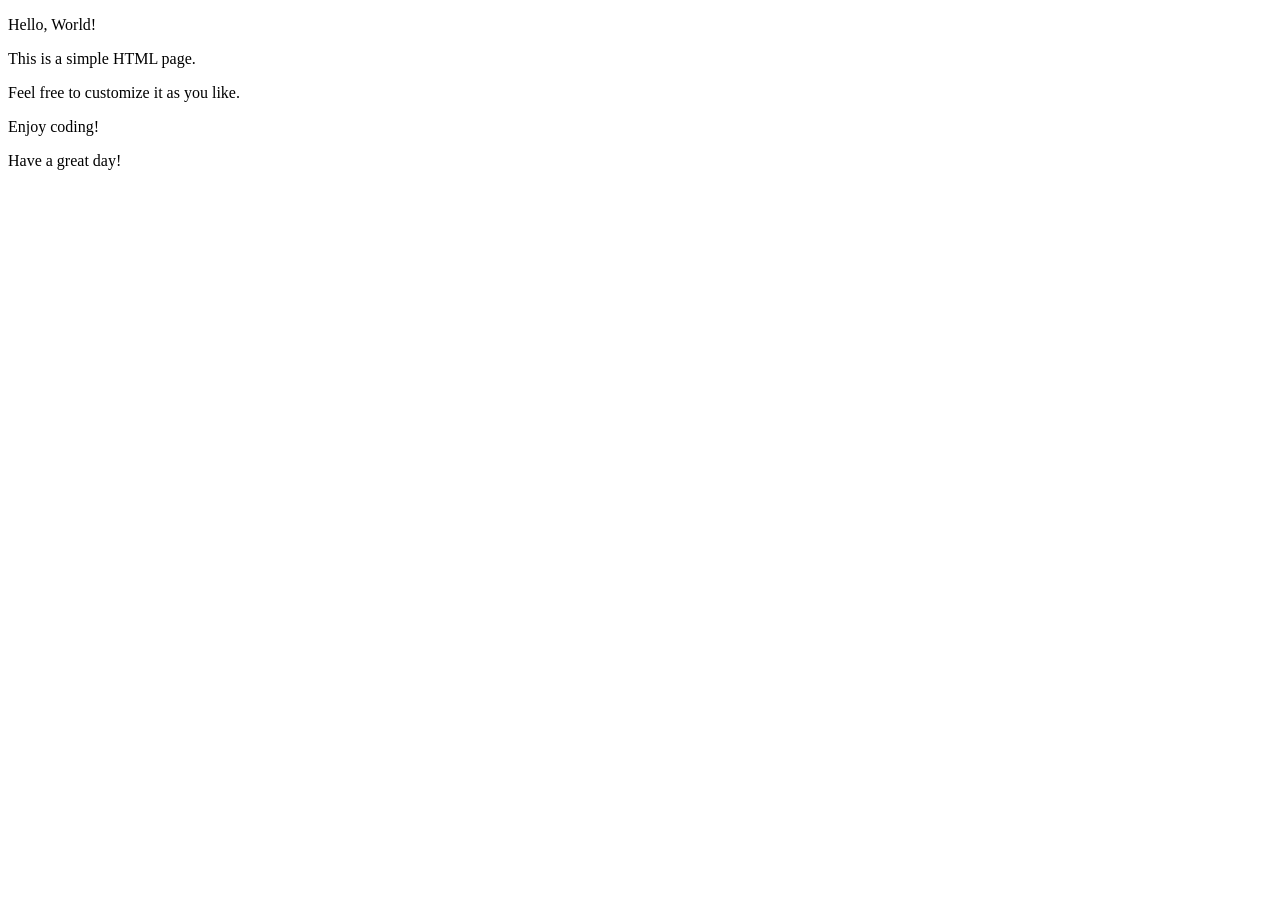
<file: lab_3/index.html>
<!DOCTYPE html>
<html lang="en">
<head>
    <meta charset="UTF-8">
    <meta name="viewport" content="width=device-width, initial-scale=1.0">
    <title>fsd lab</title>
    <link rel="icon" type="image/x-icon" href="./ff.png">

</head>
<body>
    <p>Hello, World!</p>
    <p>This is a simple HTML page.</p>
    <p>Feel free to customize it as you like.</p>
    <p>Enjoy coding!</p>
    <p>Have a great day!</p>
</body>
</html>
</file>
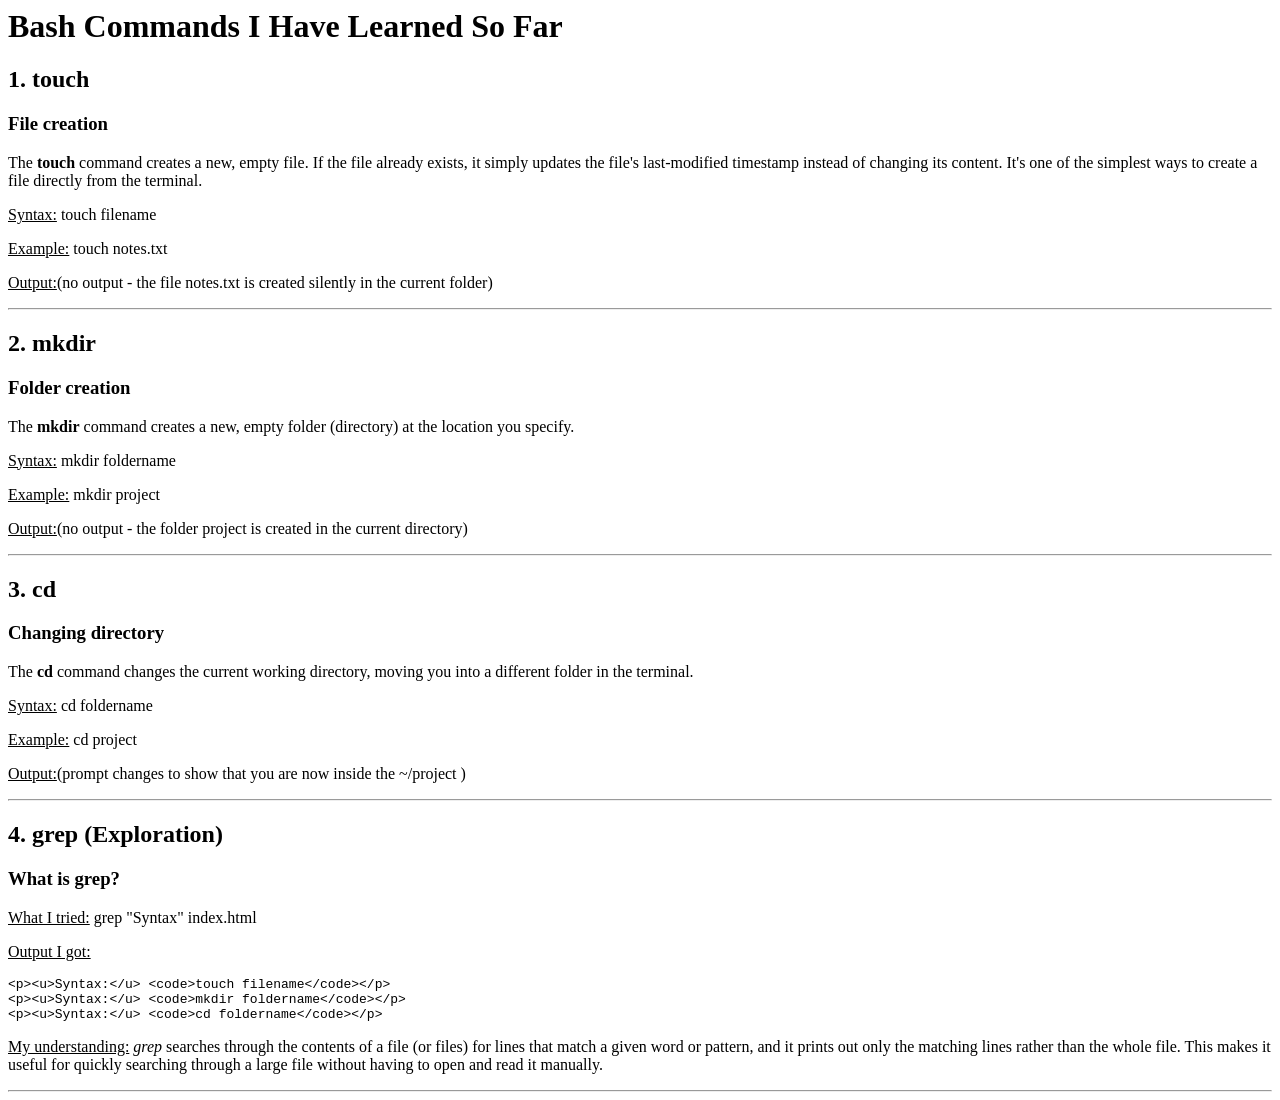
<file: 1.html>
<h1> <strong>Bash Commands I Have Learned So Far </strong></h1>
<body>
    <h2> 1. touch </h2>
    <h3> File creation </h3>
    <p> The <strong>touch</strong> command creates a new, empty file. If the file already exists, it simply updates the file's last-modified timestamp instead of changing its content. It's one of the simplest ways to create a file directly from the terminal. </p>
    <p><u>Syntax:</u> touch filename</p>
    <p><u>Example:</u> touch notes.txt</p>
    <p><u>Output:</u>(no output - the file notes.txt is created silently in the current folder) </p>
    <hr>
    <h2> 2. mkdir </h2>
    <h3> Folder creation </h3>
    <p> The <strong>mkdir</strong> command creates a new, empty folder (directory) at the location you specify. </p>
    <p><u>Syntax:</u> mkdir foldername</p>
    <p><u>Example:</u> mkdir project</p>
    <p><u>Output:</u>(no output - the folder project is created in the current directory) </p>
    <hr>
    <h2> 3. cd </h2>
    <h3> Changing directory </h3>
    <p> The <strong>cd</strong> command changes the current working directory, moving you into a different folder in the terminal. </p>
    <p><u>Syntax:</u> cd foldername</p>
    <p><u>Example:</u> cd project</p>
    <p><u>Output:</u>(prompt changes to show that you are now inside the ~/project ) </p>
    <hr>
    <h2> 4. grep (Exploration) </h2>
    <h3> What is grep? </h3>
    <p><u>What I tried:</u> grep "Syntax" index.html</p>
    <p><u>Output I got:</u><pre>
&lt;p&gt;&lt;u&gt;Syntax:&lt;/u&gt; &lt;code&gt;touch filename&lt;/code&gt;&lt;/p&gt;
&lt;p&gt;&lt;u&gt;Syntax:&lt;/u&gt; &lt;code&gt;mkdir foldername&lt;/code&gt;&lt;/p&gt;
&lt;p&gt;&lt;u&gt;Syntax:&lt;/u&gt; &lt;code&gt;cd foldername&lt;/code&gt;&lt;/p&gt;
</pre>

    
<p><u>My understanding:</u> <em>grep</em> searches through the contents of a file (or files) for lines that match a given word or pattern, and it prints out only the matching lines rather than the whole file. This makes it useful for quickly searching through a large file without having to open and read it manually.</p>

    <hr>
    </body>
</file>
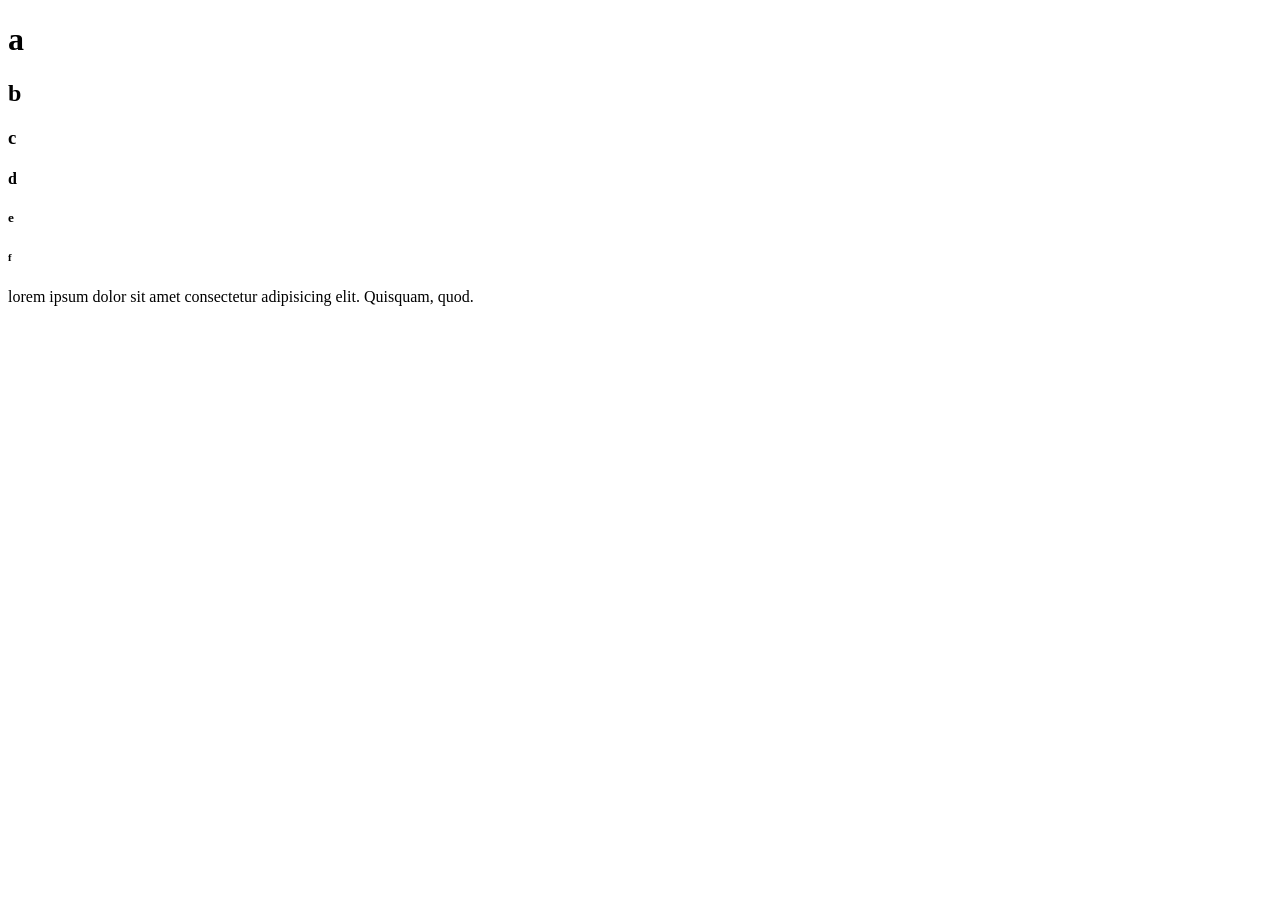
<file: fsd 7 sep/test1.html>
<!DOCTYPE html>
<html lang="en">
<head>
    <meta property="og:title" content="my day 2 session">
    <meta property="og:description" content="this is a simple webpage for my day 2 session">
    <meta property="og:image" content="https://encrypted-tbn0.gstatic.com/images?q=tbn:ANd9GcQ6vhOnXAD4zQwLpDe3GzqYMt3blrSgB4p6wddPy2s8qg&s=10">
    <meta property="og:url" content="https://www.example.com/my-day-2-session">
    <meta charset="UTF-8">
    <meta name="viewport" content="width=device-width, initial-scale=1.0">
    <title>bengio batch</title>
</head>
<body>
    <h1>a</h1>
    <h2>b</h2>
    <h3>c</h3>
    <h4>d</h4>
    <h5>e</h5>
    <h6>f</h6>
    <p>lorem ipsum dolor sit amet consectetur adipisicing elit. Quisquam, quod.</p>
</body>
</html>
</file>
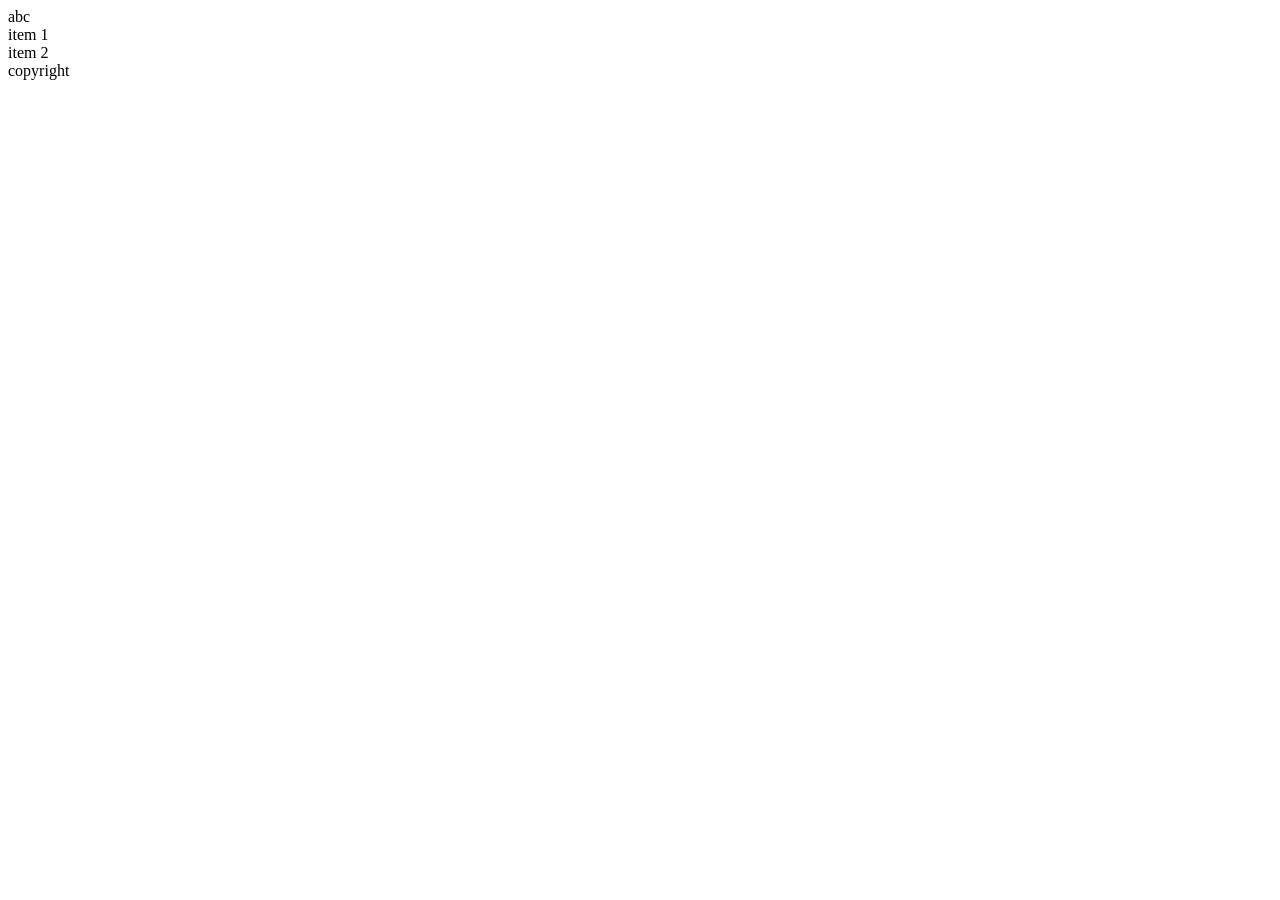
<file: fsd-10-sep/div.html>
<!DOCTYPE html>
<html lang="en">
<head>
    <meta charset="UTF-8">
    <meta name="viewport" content="width=device-width, initial-scale=1.0">
    <title>Document</title>
</head>
<body>
    <div>abc</div>
    <div>
        
        <div>item 1</div>
        <div>item 2</div>
    </div>
    <div>copyright</div>
</body>
</html>
</file>
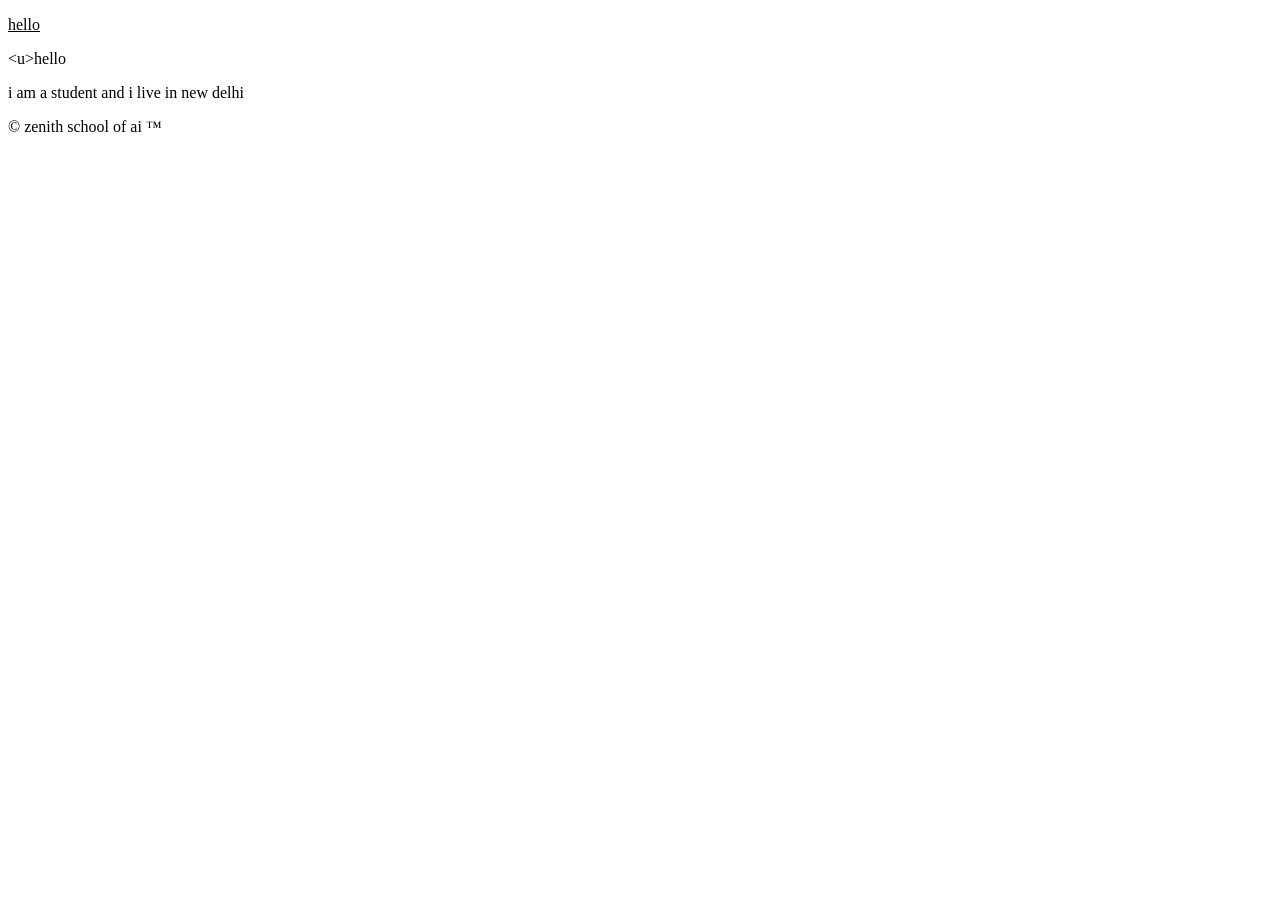
<file: fsd-10-sep/entities.html>
<!DOCTYPE html>
<html lang="en">
<head>
    <meta charset="UTF-8">
    <meta name="viewport" content="width=device-width, initial-scale=1.0">
    <title>Document</title>
</head>
<body>
    <p><u>hello</u></p>
    <p>&lt;u>hello</u></p>
    <p>i am a student and i live in new&nbsp;delhi</p>
    <footer>&copy; zenith school of ai &trade;</footer>
</body>
</html>
</file>
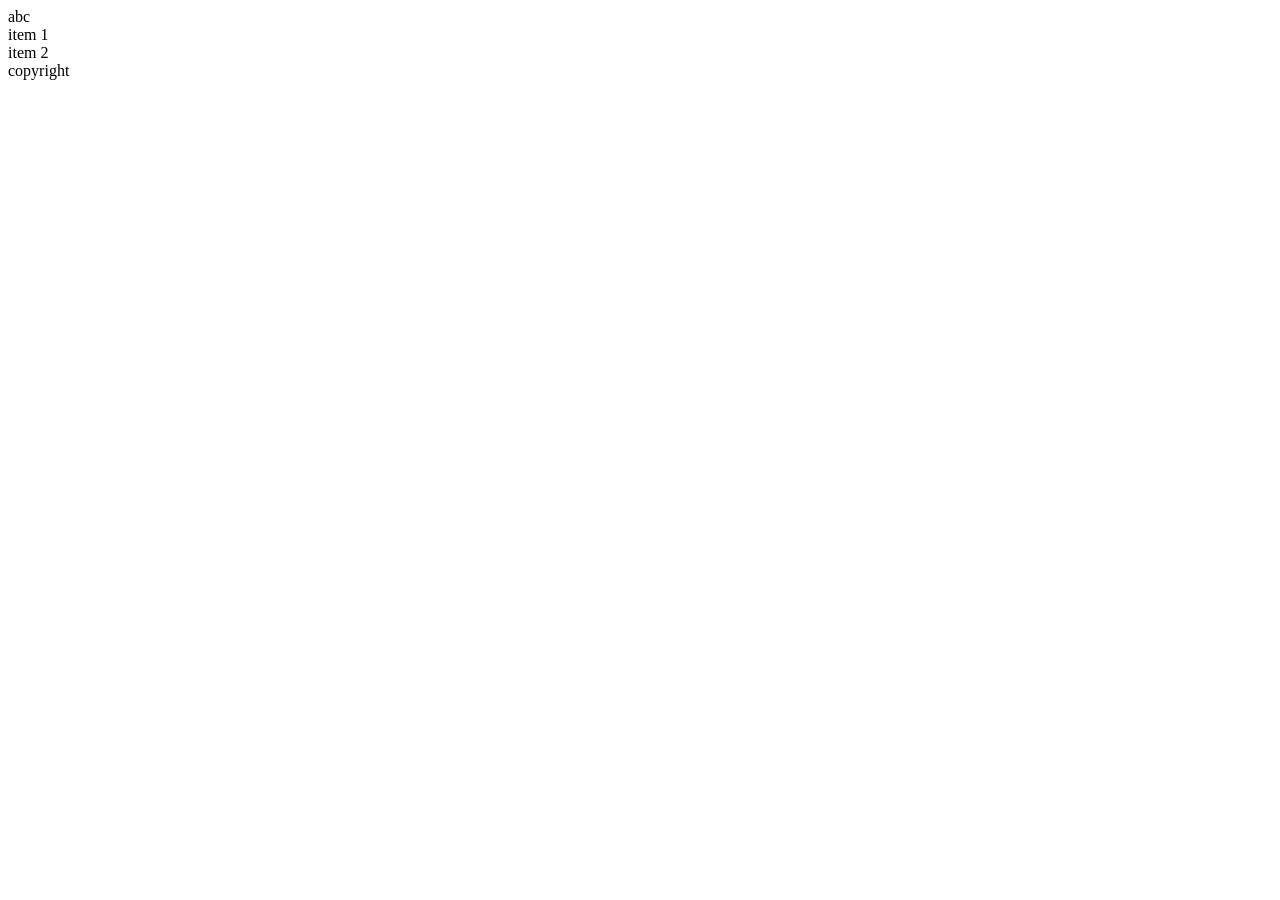
<file: fsd-10-sep/semantic.html>
<!DOCTYPE html>
<html lang="en">
<head>
    <meta charset="UTF-8">
    <meta name="viewport" content="width=device-width, initial-scale=1.0">
    <title>Document</title>
</head>
<body>
    <header>abc</header>
    <main>
            <section>item 1</section>
            <article>item 2</article>
    </main>
    <footer>copyright</footer>
</body>
</html>
</file>
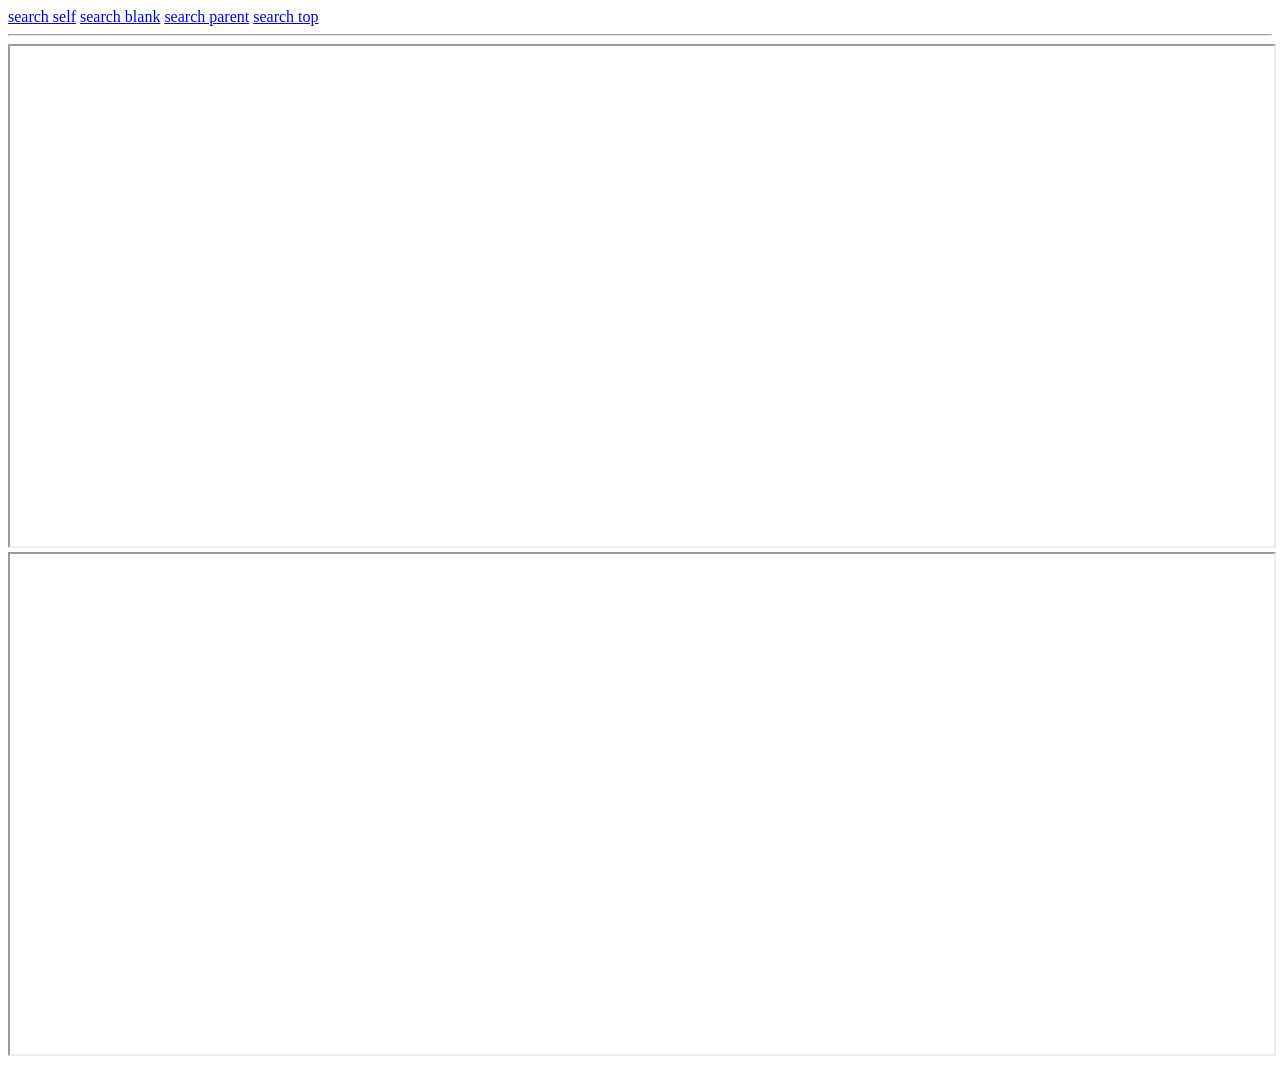
<file: fsd-16-sep/anchor.html>
<!DOCTYPE html>
<html lang="en">
<head>
    <meta charset="UTF-8">
    <meta name="viewport" content="width=device-width, initial-scale=1.0">
    <title>Document</title>
</head>
<body>
    <a href="https://www.google.com" target="_self">search self</a>
    <a href="https://www.google.com" target="_blank">search blank</a>
    <a href="https://www.google.com" target="_parent">search parent</a>
    <a href="https://www.google.com" target="_top">search top</a>
    <hr>
    <iframe src="https://www.flipkart.com" width="100%" height="500px"></iframe>
    <iframe src="https://www.amazon.com" width="100%" height="500px"></iframe>
</body>
</html>
</file>
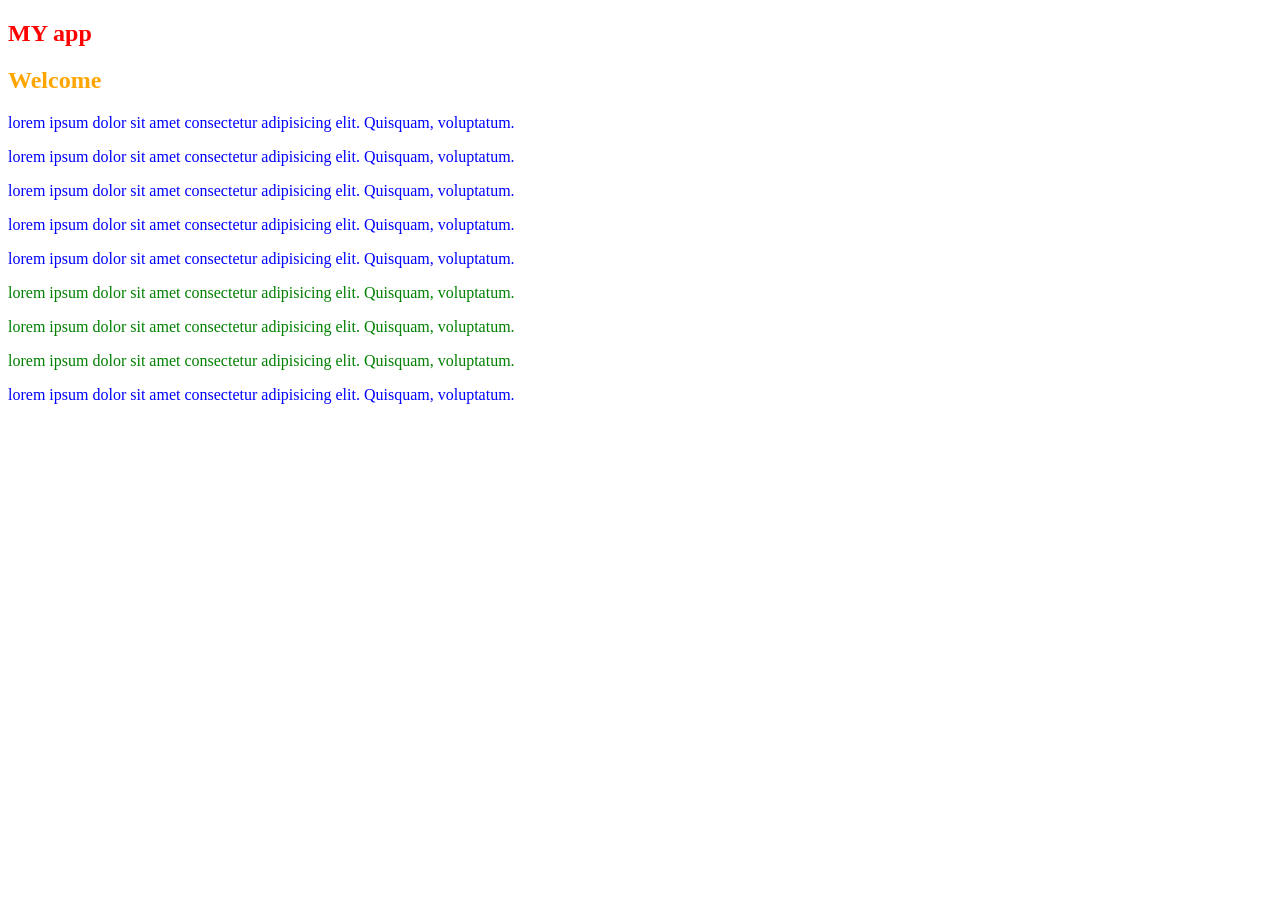
<file: fsd-22-sep/css.html>
<!DOCTYPE html>
<html lang="en">
<head>
    <meta charset="UTF-8">
    <meta name="viewport" content="width=device-width, initial-scale=1.0">
    <title>Document</title>
    <style>
        h2{ color: red; }
        p{ color: blue; }
        .special-text{ color: green; }
        #title{ color: orange; }
 

    </style>
</head>
<body>
    <h2>MY app</h2>
    <h2 id="title">Welcome</h2>
  
    <p>lorem ipsum dolor sit amet consectetur adipisicing elit. Quisquam, voluptatum.</p>
    <p>lorem ipsum dolor sit amet consectetur adipisicing elit. Quisquam, voluptatum.</p>
    <p>lorem ipsum dolor sit amet consectetur adipisicing elit. Quisquam, voluptatum.</p>
    <p>lorem ipsum dolor sit amet consectetur adipisicing elit. Quisquam, voluptatum.</p>
    <p>lorem ipsum dolor sit amet consectetur adipisicing elit. Quisquam, voluptatum.</p>
    <p class="special-text">lorem ipsum dolor sit amet consectetur adipisicing elit. Quisquam, voluptatum.</p>
    <p class="special-text">lorem ipsum dolor sit amet consectetur adipisicing elit. Quisquam, voluptatum.</p>
    <p class="special-text">lorem ipsum dolor sit amet consectetur adipisicing elit. Quisquam, voluptatum.</p>
    <p>lorem ipsum dolor sit amet consectetur adipisicing elit. Quisquam, voluptatum.</p>
   
</body>
</html>
</file>
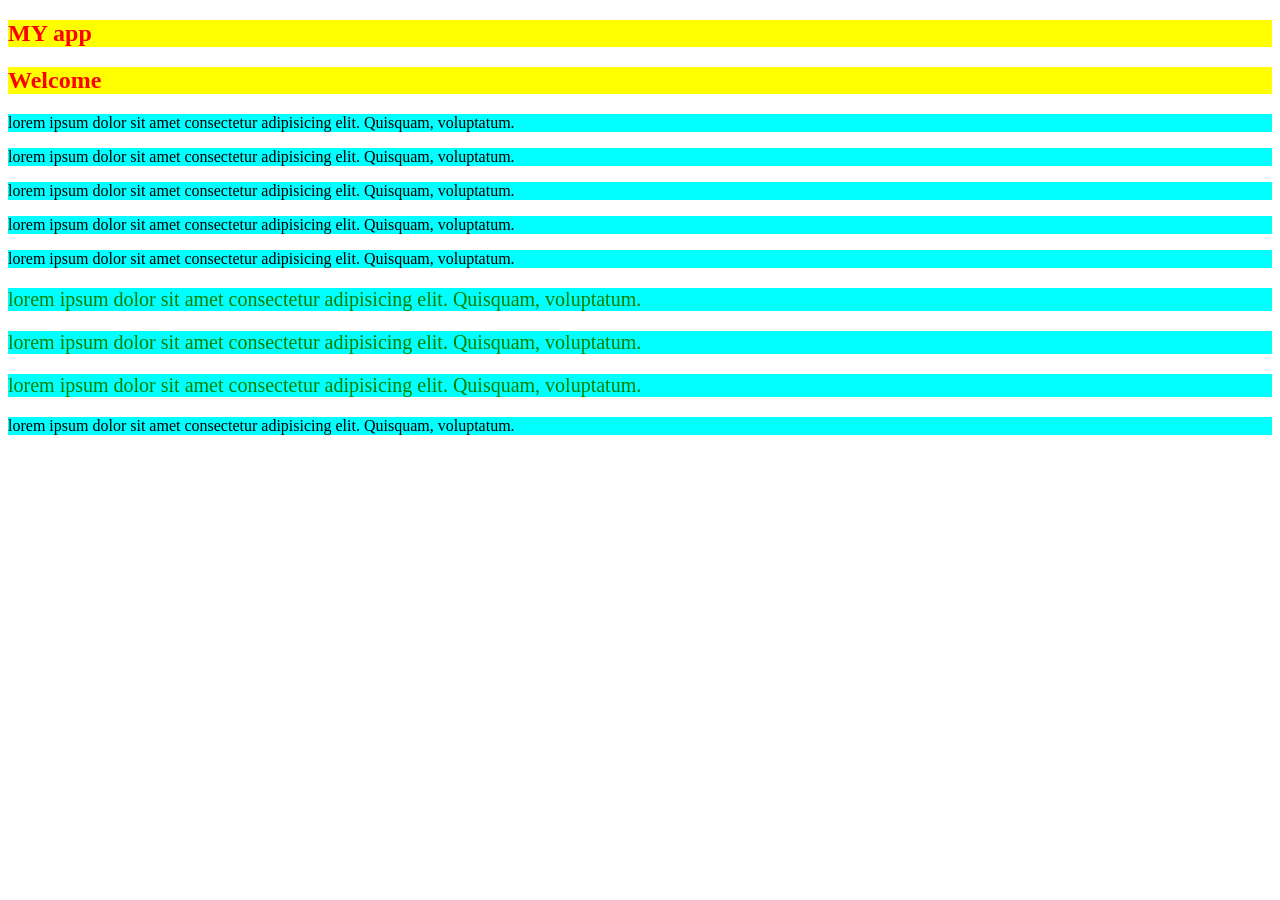
<file: fsd-22-sep/external-css.html>
<!DOCTYPE html>
<html lang="en">
<head>
    <meta charset="UTF-8">
    <meta name="viewport" content="width=device-width, initial-scale=1.0">
    <title>Document</title>
    <link rel="stylesheet" href="styles.css">
</head>
<body>
     <h2>MY app</h2> 
     <h2 id="title">Welcome</h2>
  
    <p>lorem ipsum dolor sit amet consectetur adipisicing elit. Quisquam, voluptatum.</p>
    <p>lorem ipsum dolor sit amet consectetur adipisicing elit. Quisquam, voluptatum.</p>
    <p>lorem ipsum dolor sit amet consectetur adipisicing elit. Quisquam, voluptatum.</p>
    <p>lorem ipsum dolor sit amet consectetur adipisicing elit. Quisquam, voluptatum.</p>
    <p>lorem ipsum dolor sit amet consectetur adipisicing elit. Quisquam, voluptatum.</p>
    <p class="special-text">lorem ipsum dolor sit amet consectetur adipisicing elit. Quisquam, voluptatum.</p>
    <p class="special-text">lorem ipsum dolor sit amet consectetur adipisicing elit. Quisquam, voluptatum.</p>
    <p class="special-text">lorem ipsum dolor sit amet consectetur adipisicing elit. Quisquam, voluptatum.</p>
    <p>lorem ipsum dolor sit amet consectetur adipisicing elit. Quisquam, voluptatum.</p>
    
</body>
</html>
</file>
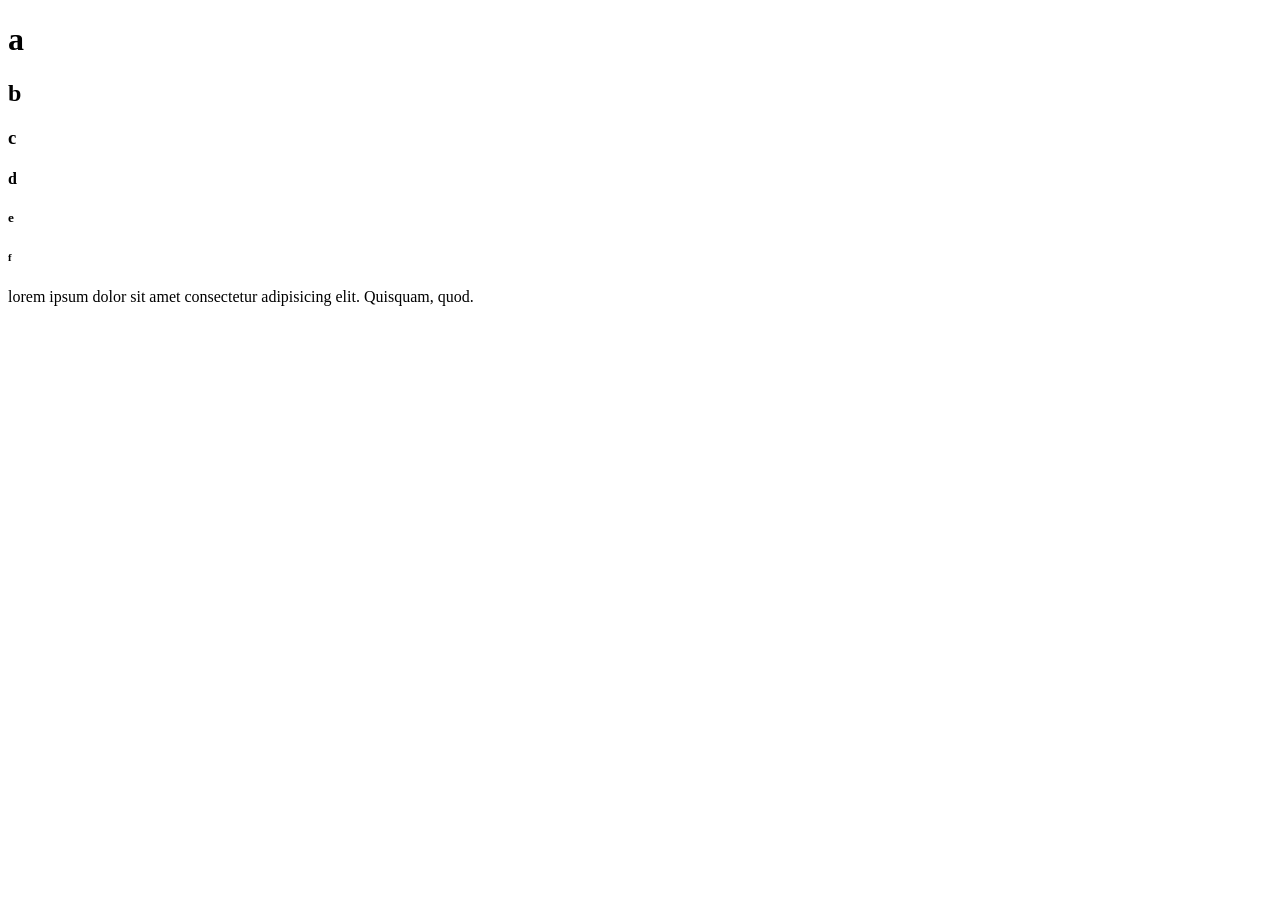
<file: fsd-7-sep/test1.html>
<!DOCTYPE html>
<html lang="en">
<head>
    <meta property="og:title" content="my day 2 session">
    <meta property="og:description" content="this is a simple webpage for my day 2 session">
    <meta property="og:image" content="https://encrypted-tbn0.gstatic.com/images?q=tbn:ANd9GcQ6vhOnXAD4zQwLpDe3GzqYMt3blrSgB4p6wddPy2s8qg&s=10">
    <meta charset="UTF-8">
    <meta name="viewport" content="width=device-width, initial-scale=1.0">
    <title>bengio batch</title>
</head>
<body>
    <h1>a</h1>
    <h2>b</h2>
    <h3>c</h3>
    <h4>d</h4>
    <h5>e</h5>
    <h6>f</h6>
    <p>lorem ipsum dolor sit amet consectetur adipisicing elit. Quisquam, quod.</p>
</body>
</html>
</file>
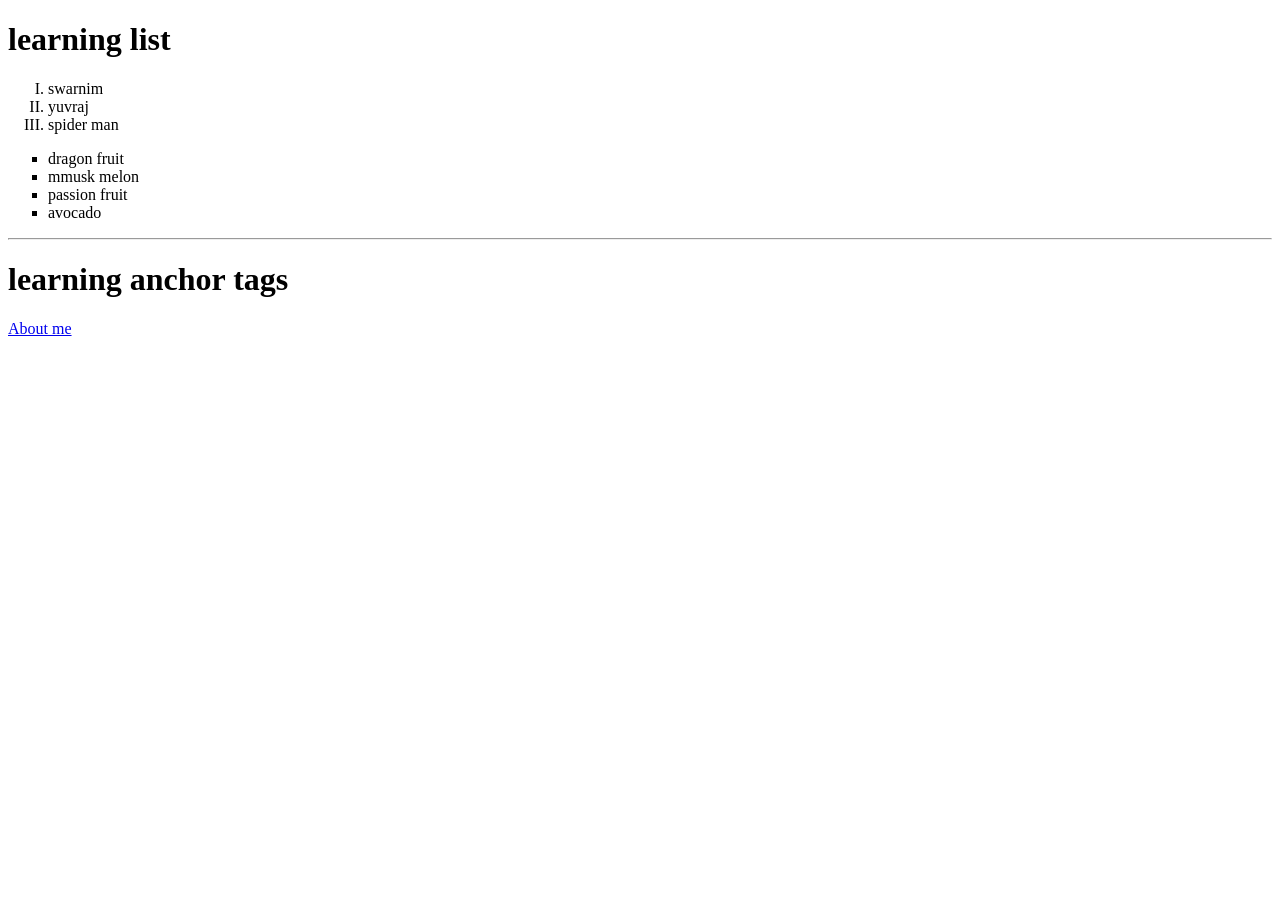
<file: lab_4/yo.html>
<!DOCTYPE html>
<html lang="en">
<head>
    <meta charset="UTF-8">
    <meta name="viewport" content="width=device-width, initial-scale=1.0">
    <title>Document</title>
</head>
<body>
    <h1>learning list</h1>
    <div>
     <ol style="list-style-type: upper-roman;">
        <li>swarnim</li>
        <li>yuvraj</li>
        <li>spider man</li>
     </ol>

     <ul style="list-style-type: square;">
        <li>dragon fruit</li>
        <li>mmusk melon</li>
        <li>passion fruit</li>
        <li>avocado</li>
     </ul>
    </div>
    <hr>
    <div>
        <h1>learning anchor tags</h1>
        <a href="./pages/about.html">About me</a>
    </div>
</body>
</html>
</file>
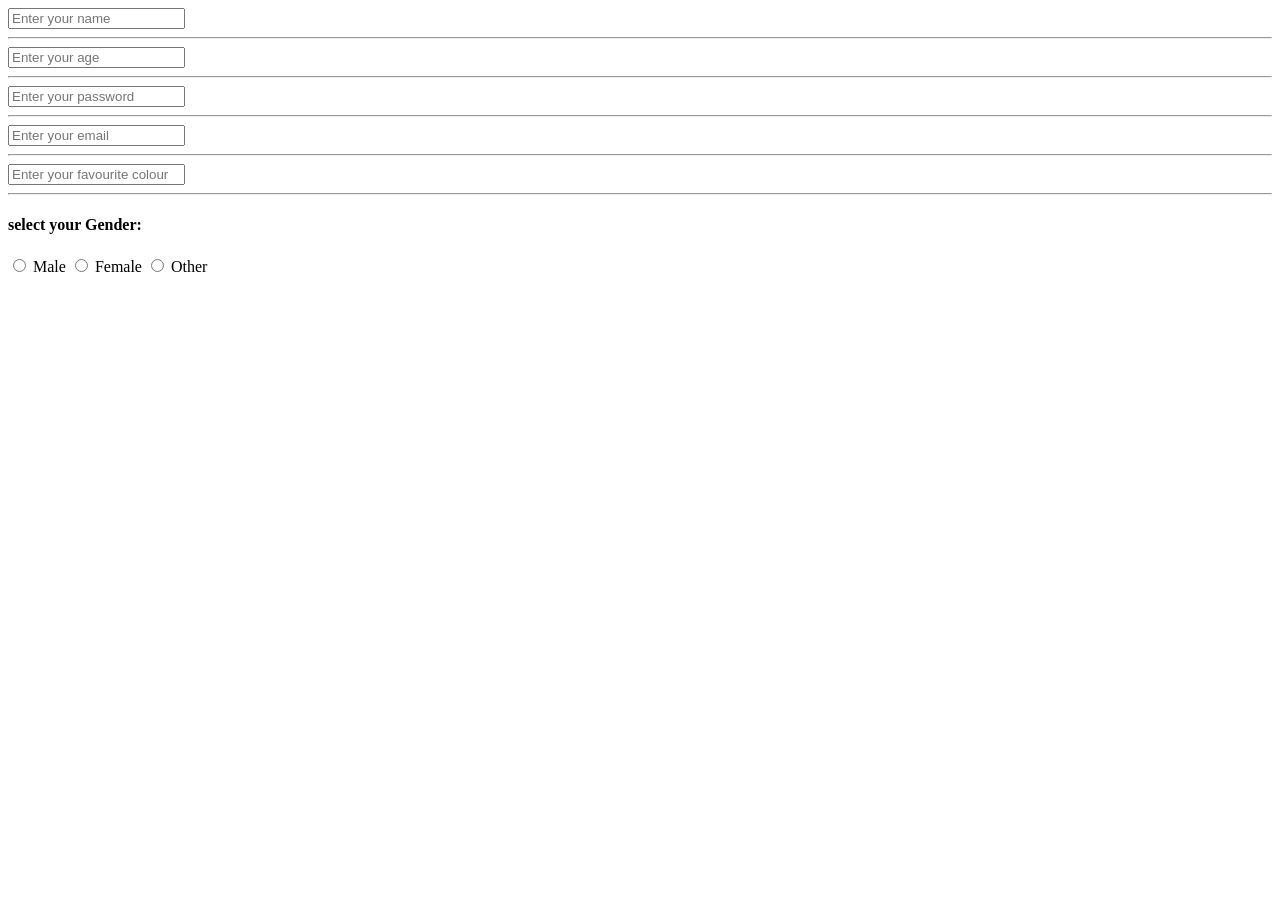
<file: lab_5/yolo.html>
<!DOCTYPE html>
<html lang="en">
<head>
    <meta charset="UTF-8">
    <meta name="viewport" content="width=device-width, initial-scale=1.0">
    <title>learning forms</title>
</head>
<body>
    <form> 
        <input type="text" name="name" placeholder="Enter your name">
        <br>
        <hr>
        <input type="number" name="age" placeholder="Enter your age">
        <br><hr>
        <input type="password" name="password" placeholder="Enter your password">
        <br><hr>
        <input type="email" name="email" placeholder="Enter your email">
        <br><hr>
        <input type="text" name="favourite_colour" placeholder="Enter your favourite colour">
        <br><hr>
        <h4>select your Gender:</h4>
        <input type="radio" name="gender" value="male"> Male
        <input type="radio" name="gender" value="female"> Female
        <input type="radio" name="gender" value="other"> Other
    </form>
</body>
</html>
</file>
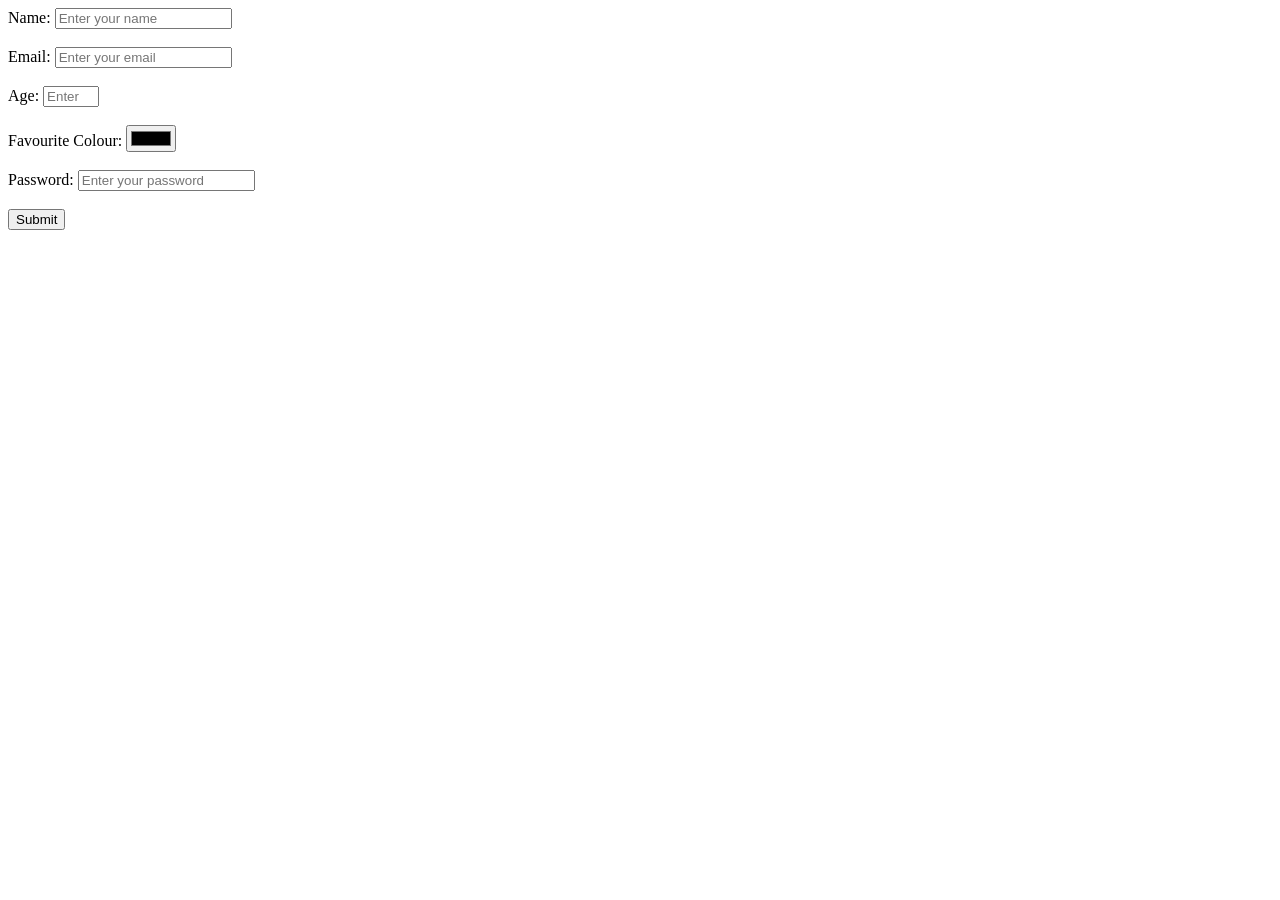
<file: lab_6/hihi.html>
<!DOCTYPE html>
<html lang="en">
<head>
    <meta charset="UTF-8">
    <meta name="viewport" content="width=device-width, initial-scale=1.0">
    <title>FORMS</title>
</head>
<body>
    <form>
        <label for="name">Name:</label>
        <input type="text" placeholder="Enter your name" id="name" name="name" required minlength="10" maxlength="50">
        <br>
        <br>
        <label for="email">Email:</label>
        <input type="email" placeholder="Enter your email" id="email" name="email" required>
        <br>
        <br>
        <label for="age">Age:</label>
        <input type="number" placeholder="Enter your age" id="age" name="age" min="0" max="100">
        <br>
        <br>
        <label for="color" placeholder="Enter your favourite colour">Favourite Colour:</label>
        <input type="color" id="color" name="color">
        <br>
        <br>
        <label for="password">Password:</label>
        <input type="password" placeholder="Enter your password" id="password" name="password">
        <br>
        <br>
        <input type="submit" value="Submit">

    </form>
</body>
</html>
</file>
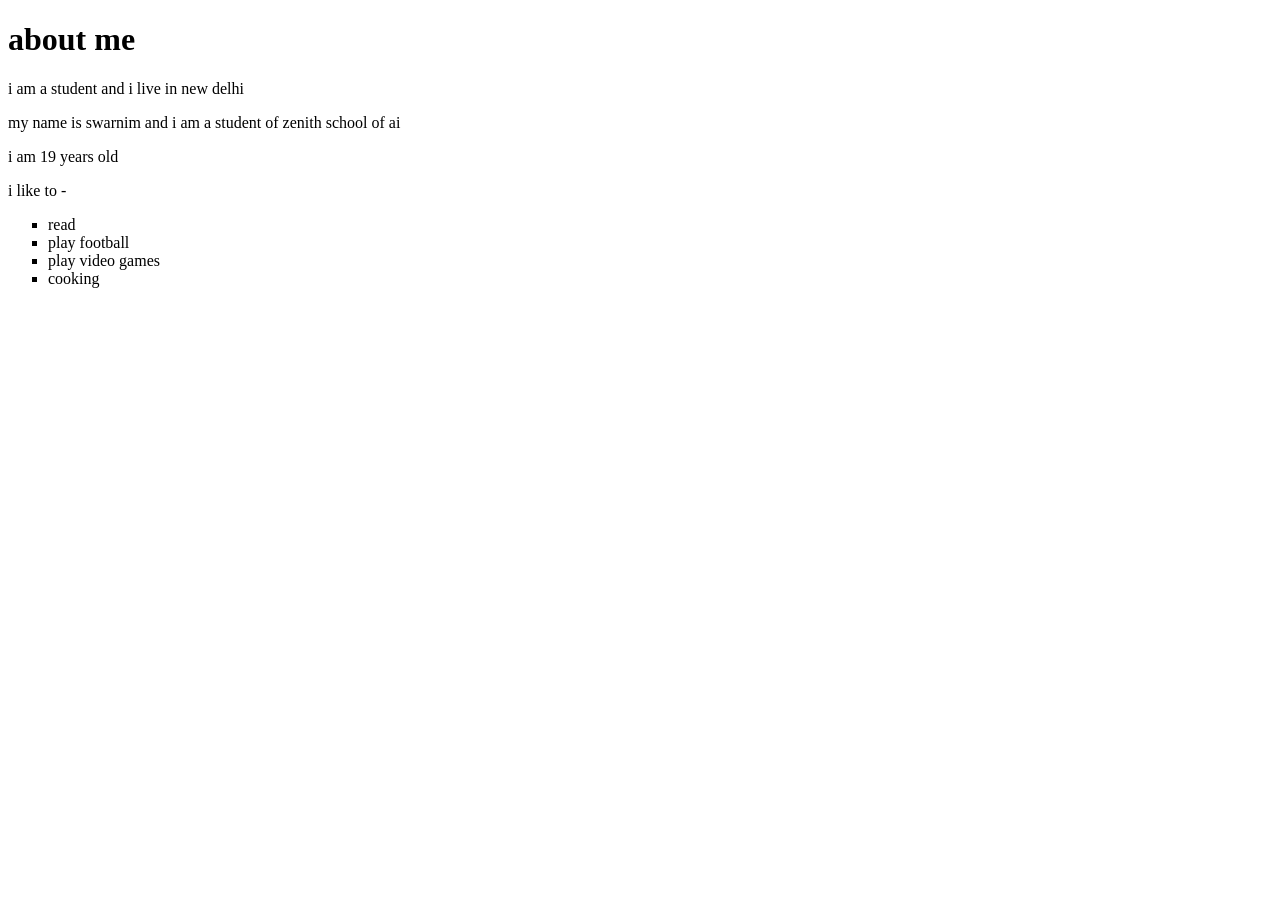
<file: lab_4/pages/about.html>
<!DOCTYPE html>
<html lang="en">
<head>
    <meta charset="UTF-8">
    <meta name="viewport" content="width=device-width, initial-scale=1.0">
    <title>Document</title>
</head>
<body>
    <h1>about me</h1>
    <p>i am a student and i live in new&nbsp;delhi</p>
    <p>my name is swarnim and i am a student of zenith school of ai</p>
    <p>i am 19 years old</p>
    <p>i like to - </p>
    <ul style="list-style-type: square;">
        <li>read</li>
        <li>play football</li>
        <li>play video games</li>
        <li>cooking</li>
    </ul>   
    
</body>
</html>
</file>
<file: fsd-22-sep/styles.css>
h2{ color: red; background-color: yellow; }
p{ background-color:aqua;  }
.special-text{ color: green; font-size: 20px; }
</file>
